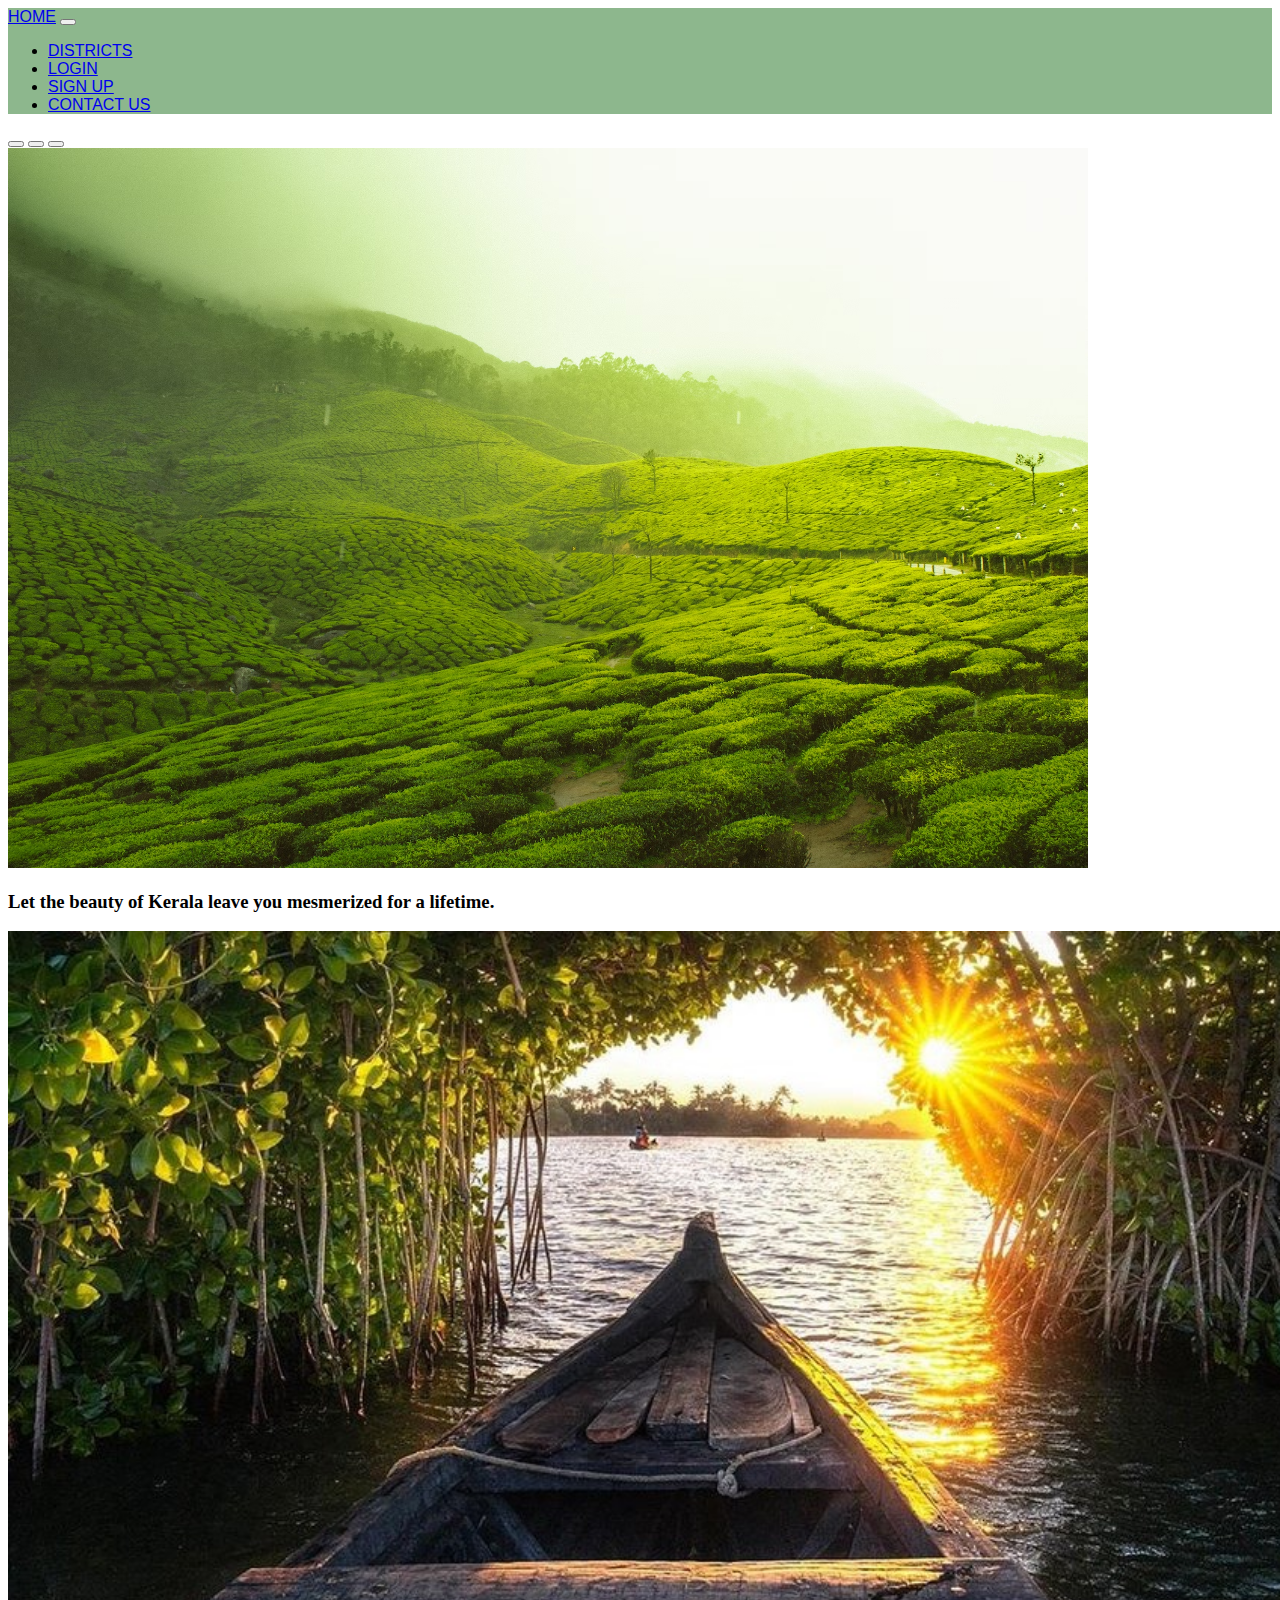
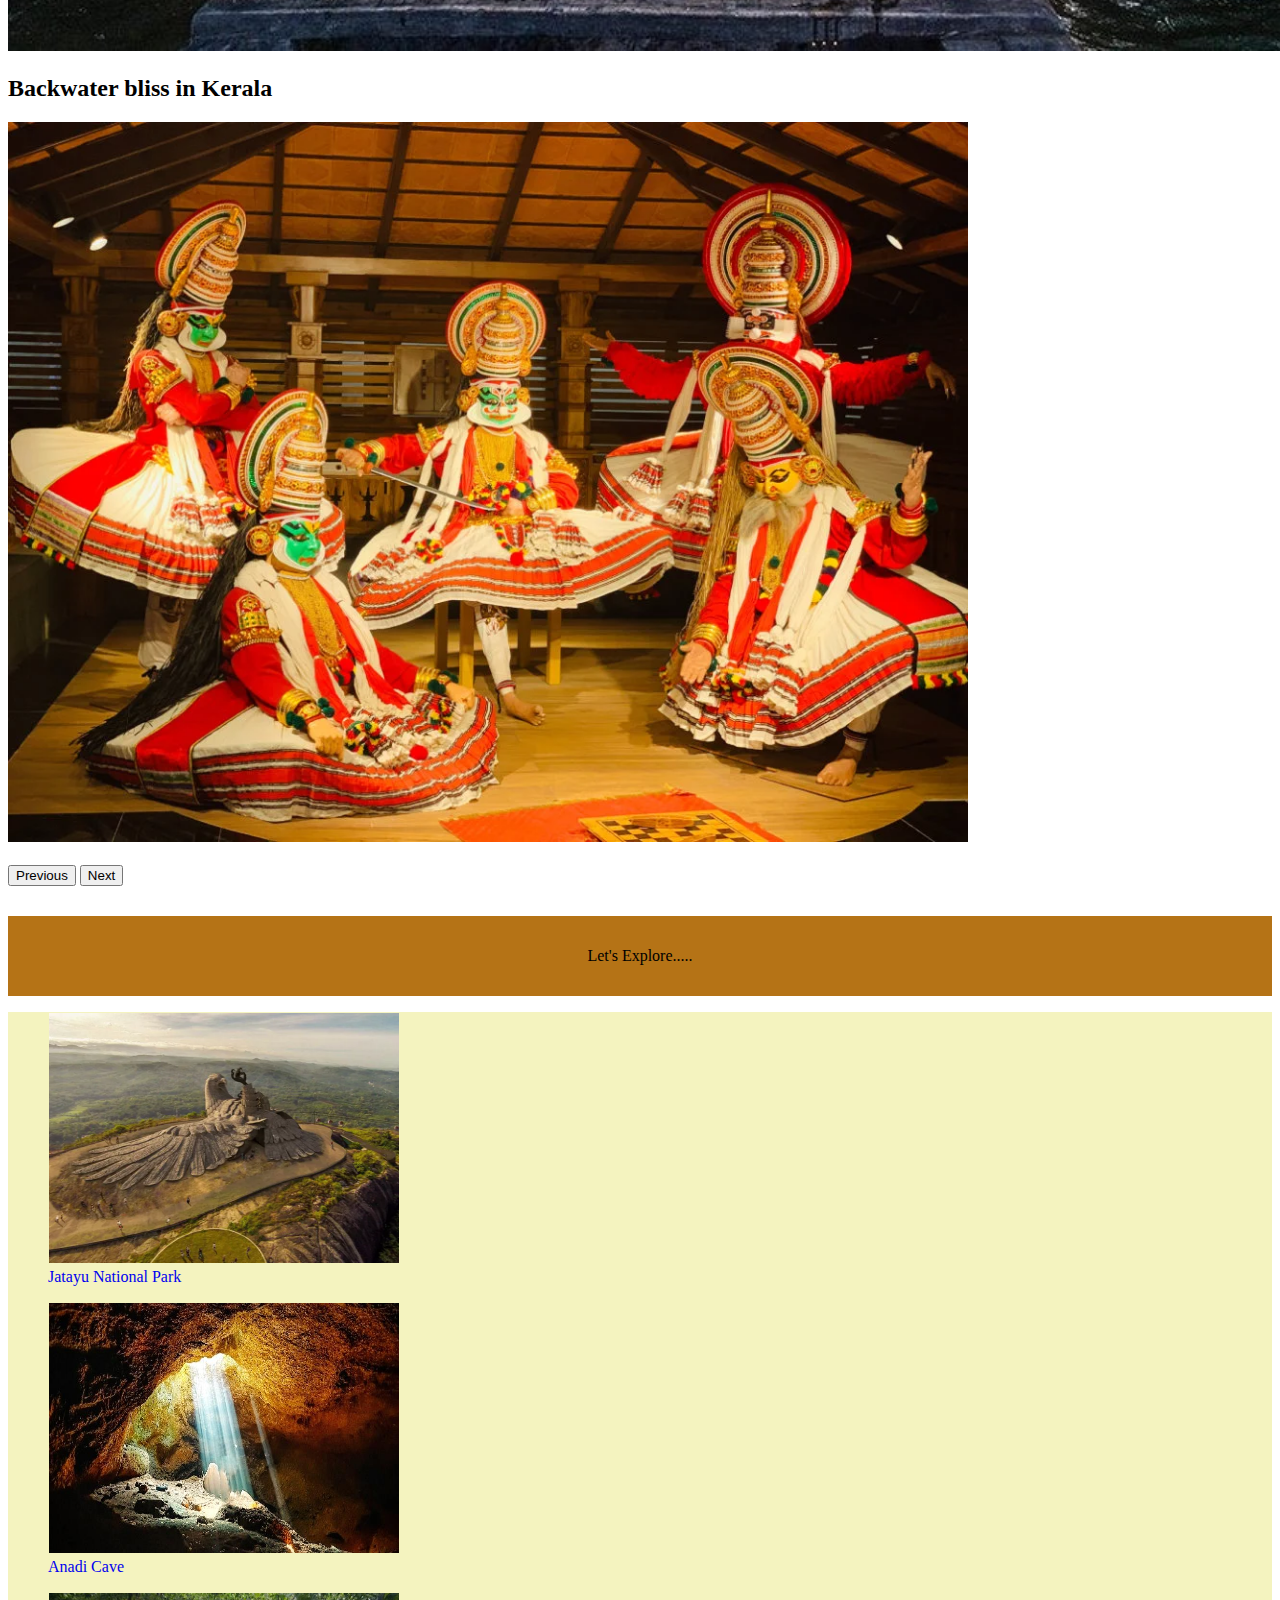
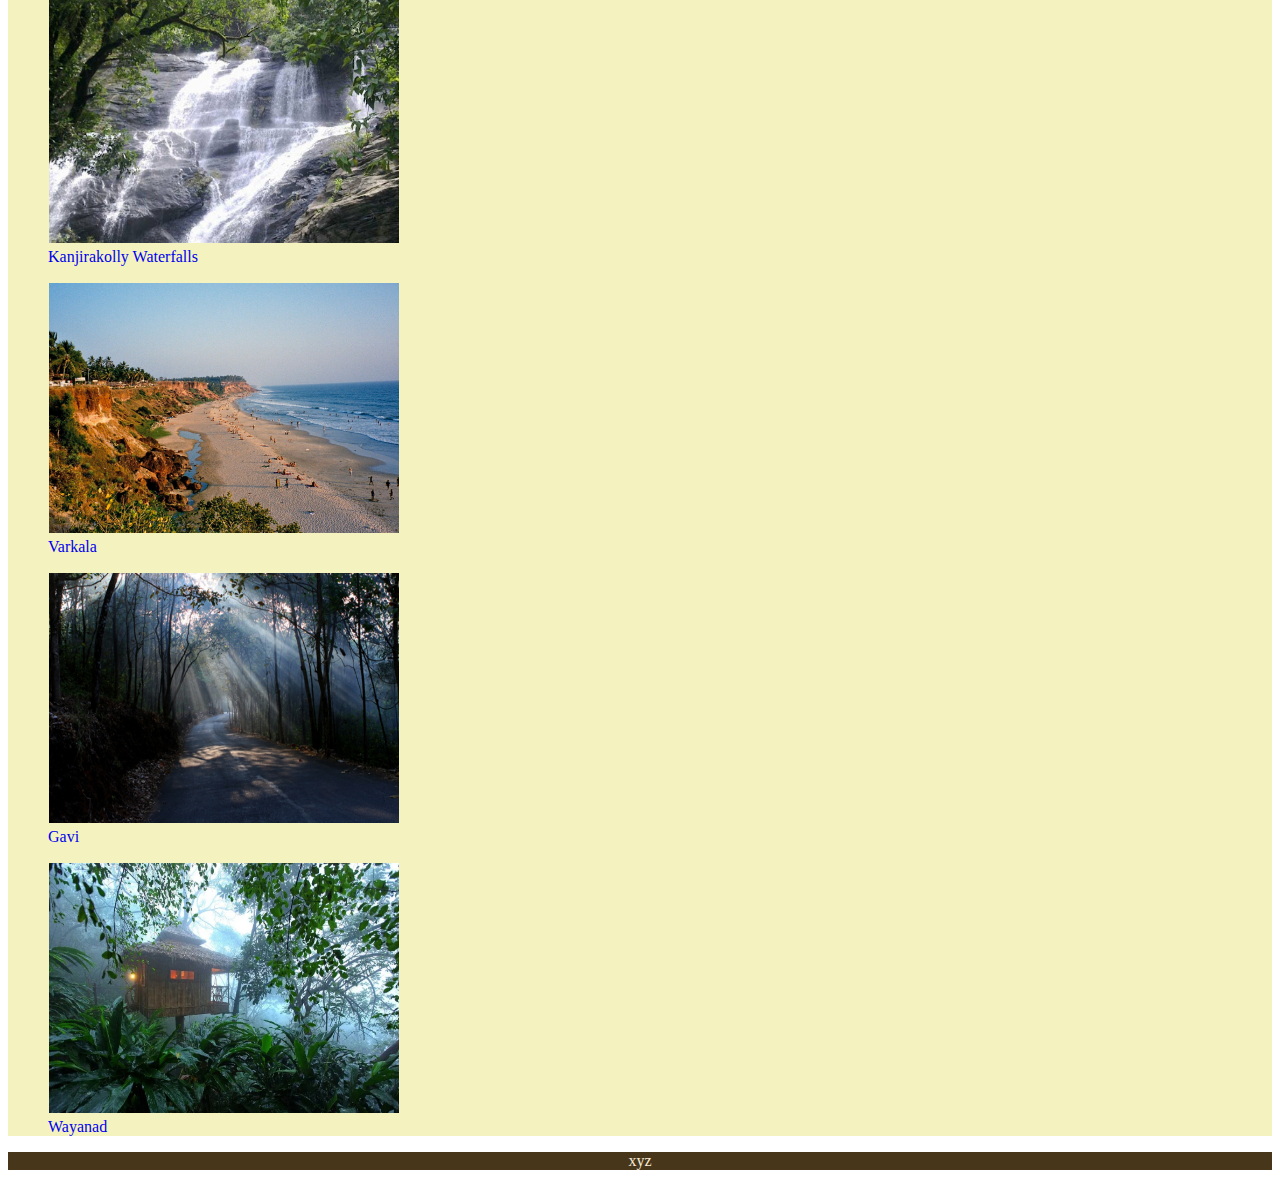
<file: index.html>
<!DOCTYPE html>
<html lang="en">
<head>
    <meta charset="UTF-8">
    <meta name="viewport" content="width=device-width, initial-scale=1.0">
    <title>Kerala Tourism</title>
    <link href="style.css" rel="stylesheet">
    <link href="https://cdn.jsdelivr.net/npm/bootstrap@5.3.2/dist/css/bootstrap.min.css" rel="stylesheet" integrity="sha384-T3c6CoIi6uLrA9TneNEoa7RxnatzjcDSCmG1MXxSR1GAsXEV/Dwwykc2MPK8M2HN" crossorigin="anonymous">

</head>
<body>
    <header>
    
    <nav class="navbar navbar-expand-lg navbar-light static-top" id="navs">
        <div class="container-fluid">
          <a class="navbar-brand text-light fs-4"href="index.html">HOME</a>
          <button class="navbar-toggler" type="button" data-bs-toggle="collapse" data-bs-target="#navbarNav" aria-controls="navbarNav" aria-expanded="false" aria-label="Toggle navigation">
            <span class="navbar-toggler-icon"></span>
          </button>
          <div class="collapse navbar-collapse" id="navbarNav">
            <ul class="navbar-nav ms-auto p-2">
              <li class="nav-item p-2">
                <a class="nav-link active text-light fs-5" aria-current="page" href="district.html">DISTRICTS</a>
              </li>
              <li class="nav-item p-2">
                <a class="nav-link text-light fs-5" href="login.html">LOGIN</a>
              </li>
              <li class="nav-item p-2">
                <a class="nav-link text-light fs-5" href="signup.html">SIGN UP</a>
              </li>
              <li class="nav-item p-2">
                <a class="nav-link text-light fs-5" href="contact.html">CONTACT US</a>
              </li>
            </ul>
          </div>
        </div>
      </nav>


      <div id="carouselExampleCaptions" class="carousel slide">
        <div class="carousel-indicators">
          <button type="button" data-bs-target="#carouselExampleCaptions" data-bs-slide-to="0" class="active" aria-current="true" aria-label="Slide 1"></button>
          <button type="button" data-bs-target="#carouselExampleCaptions" data-bs-slide-to="1" aria-label="Slide 2"></button>
          <button type="button" data-bs-target="#carouselExampleCaptions" data-bs-slide-to="2" aria-label="Slide 3"></button>
        </div>
        <div class="carousel-inner col-xm-12">
          <div class="carousel-item active">
            <img src="images\photo-1491497895121-1334fc14d8c9.avif" class="d-block w-100" alt="...">
            <div class="carousel-caption d-none d-md-block">
              <h3 >Let the beauty of Kerala leave you mesmerized for a lifetime.</h3>
              
            </div>
          </div>
          <div class="carousel-item">
            <img src="images\EZRtrZyU0AYSzvl.jfif" class="d-block w-100" alt="...">
            <div class="carousel-caption d-none d-md-block">
              <h2>Backwater bliss in Kerala</h2>
            </div>
          </div>
          <div class="carousel-item">
            <img src="images\places_kathakali_centre.webp" class="d-block w-100" alt="...">
            <div class="carousel-caption d-none d-md-block">
              <h3></h3>
            </div>
          </div>
        </div>
        <button class="carousel-control-prev" type="button" data-bs-target="#carouselExampleCaptions" data-bs-slide="prev">
          <span class="carousel-control-prev-icon" aria-hidden="true"></span>
          <span class="visually-hidden">Previous</span>
        </button>
        <button class="carousel-control-next" type="button" data-bs-target="#carouselExampleCaptions" data-bs-slide="next">
          <span class="carousel-control-next-icon" aria-hidden="true"></span>
          <span class="visually-hidden">Next</span>
        </button>
      </div>
        
    
    </header>      
            


    

    <div class="container" id="explore">
        <p class="fs-3 fw-bold">
            Let's Explore.....
        </p>
    </div>


    <div class="grid text-center">   
        <div class="g-col-6 g-col-xl-4 g-col-lg-4 g-col-md-4 g-col-sm-6 g-col-xs-12 mt-5 pt-4">
            <figure class="figure">
                <a href="#"><img src="images\Jatayu-National-Park-Kerala-1024x512_Snapseed-5aafa43eff1b780036c19082.webp" class="figure-img img-fluid rounded" alt="..."></a>
                <a href="#"><figcaption class="figure-caption fs-5 fw-bold text-center text-warning-emphasis">Jatayu National Park</figcaption>  </a>
              </figure>

              <figure class="figure">
                <a href="#"><img src="images\hole.jpg" class="figure-img img-fluid rounded" alt="..."></a>
                <a href="#"><figcaption class="figure-caption fs-5 fw-bold text-center text-warning-emphasis">Anadi Cave</figcaption></a>
              </figure>

              <figure class="figure">
                <a href="#"><img src="images\kanirakolly.jpg" class="figure-img img-fluid rounded" alt="..."></a>
                <a href="#"><figcaption class="figure-caption fs-5 fw-bold text-center text-warning-emphasis">Kanjirakolly Waterfalls</figcaption></a>
              </figure>
            
        </div>
        <div class="g-col-6 g-col-xl-4 g-col-lg-4 g-col-md-4 g-col-sm-6 g-col-xs-12 ">
            <figure class="figure">
                <a href="#"><img src="images\Varkala-1300x980.png" class="figure-img img-fluid rounded" alt="..."></a>
                <a href="#"><figcaption class="figure-caption fs-5 fw-bold text-warning-emphasis">Varkala</figcaption></a>
              </figure>

              <figure class="figure">
                <a href="#"><img src="images\gai.jpg" class="figure-img img-fluid rounded" alt="..."></a>
                <a href="#"><figcaption class="figure-caption fs-5 fw-bold text-center text-warning-emphasis">Gavi</figcaption></a>
              </figure>

              <figure class="figure">
                <a href="#"><img src="images\vanya1.webp" class="figure-img img-fluid rounded" alt="..."></a>
                <a href="#"><figcaption class="figure-caption  fs-5 fw-bold text-center text-warning-emphasis">Wayanad</figcaption></a>
              </figure>
          

        </div>
        
        
    </div>

    <footer>
        xyz
    </footer>

    <script src="https://cdn.jsdelivr.net/npm/bootstrap@5.3.2/dist/js/bootstrap.bundle.min.js" integrity="sha384-C6RzsynM9kWDrMNeT87bh95OGNyZPhcTNXj1NW7RuBCsyN/o0jlpcV8Qyq46cDfL" crossorigin="anonymous"></script>
</body>
</html>
</file>
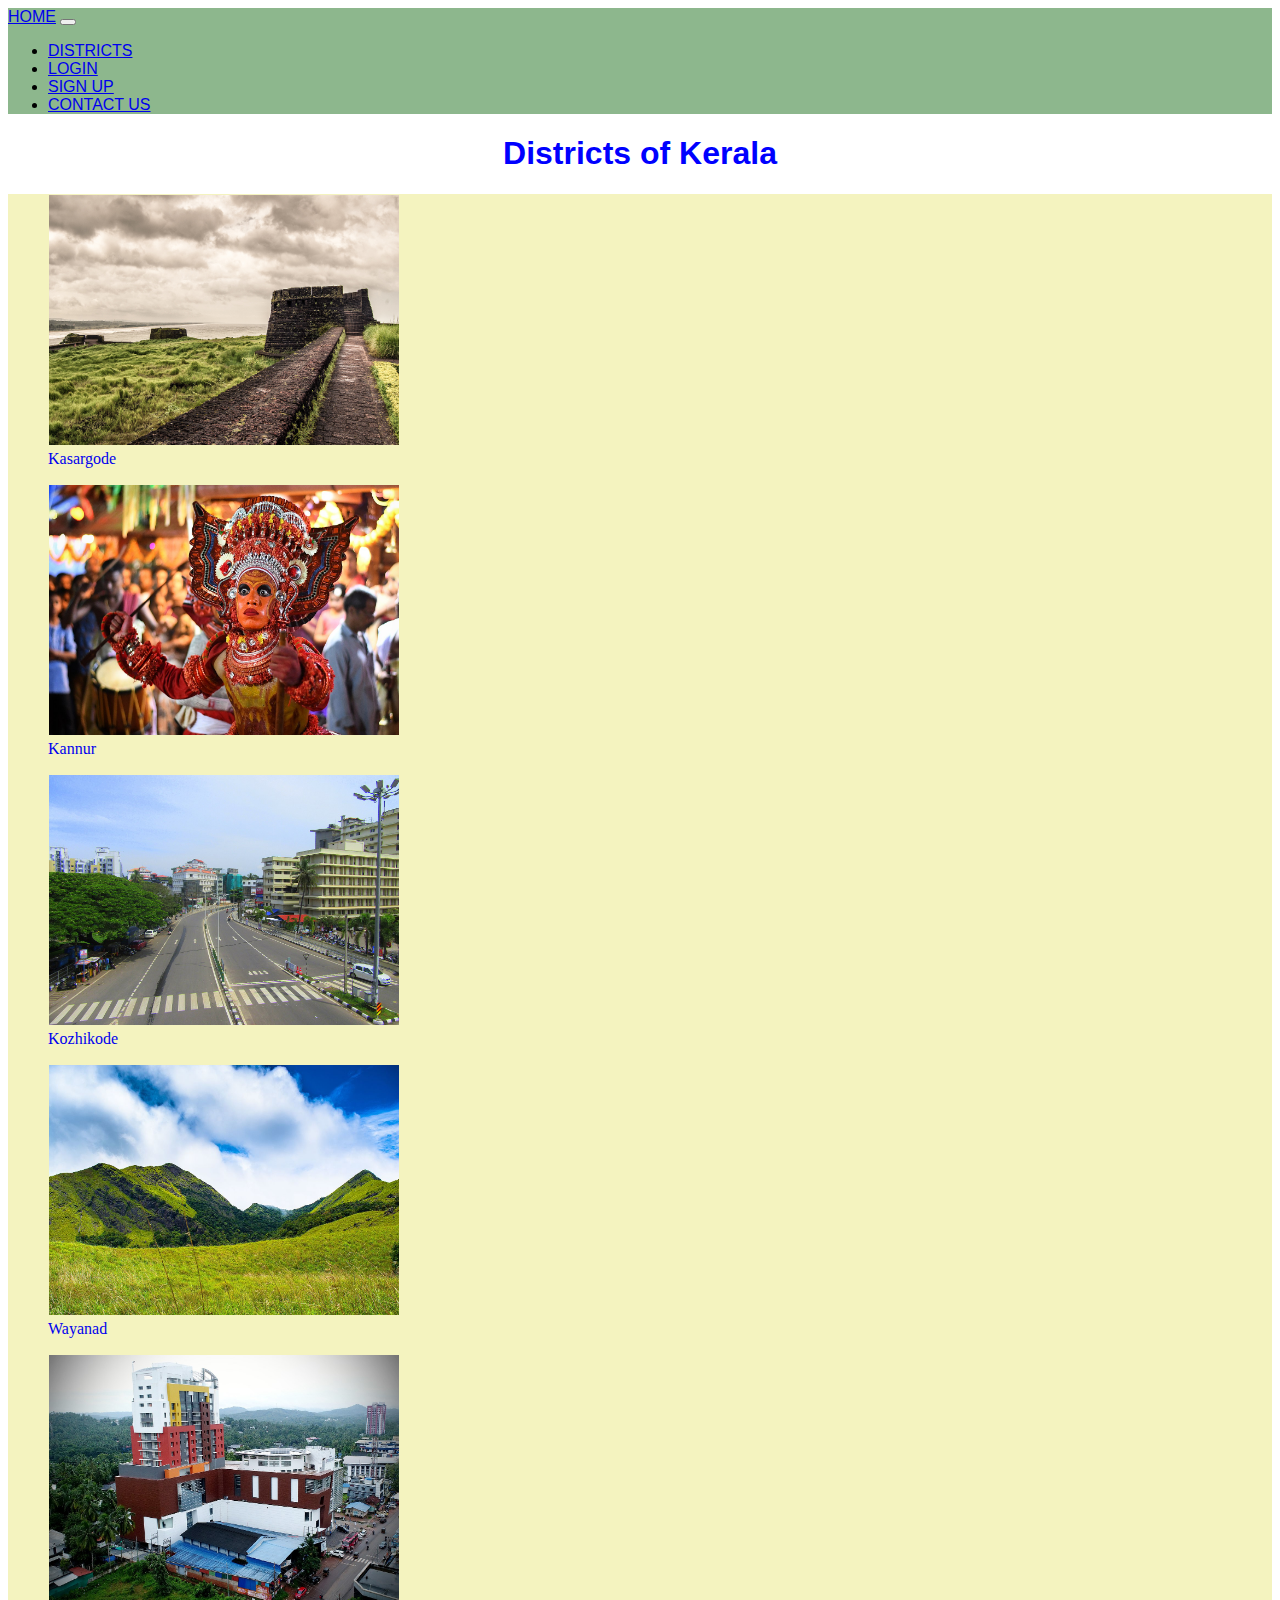
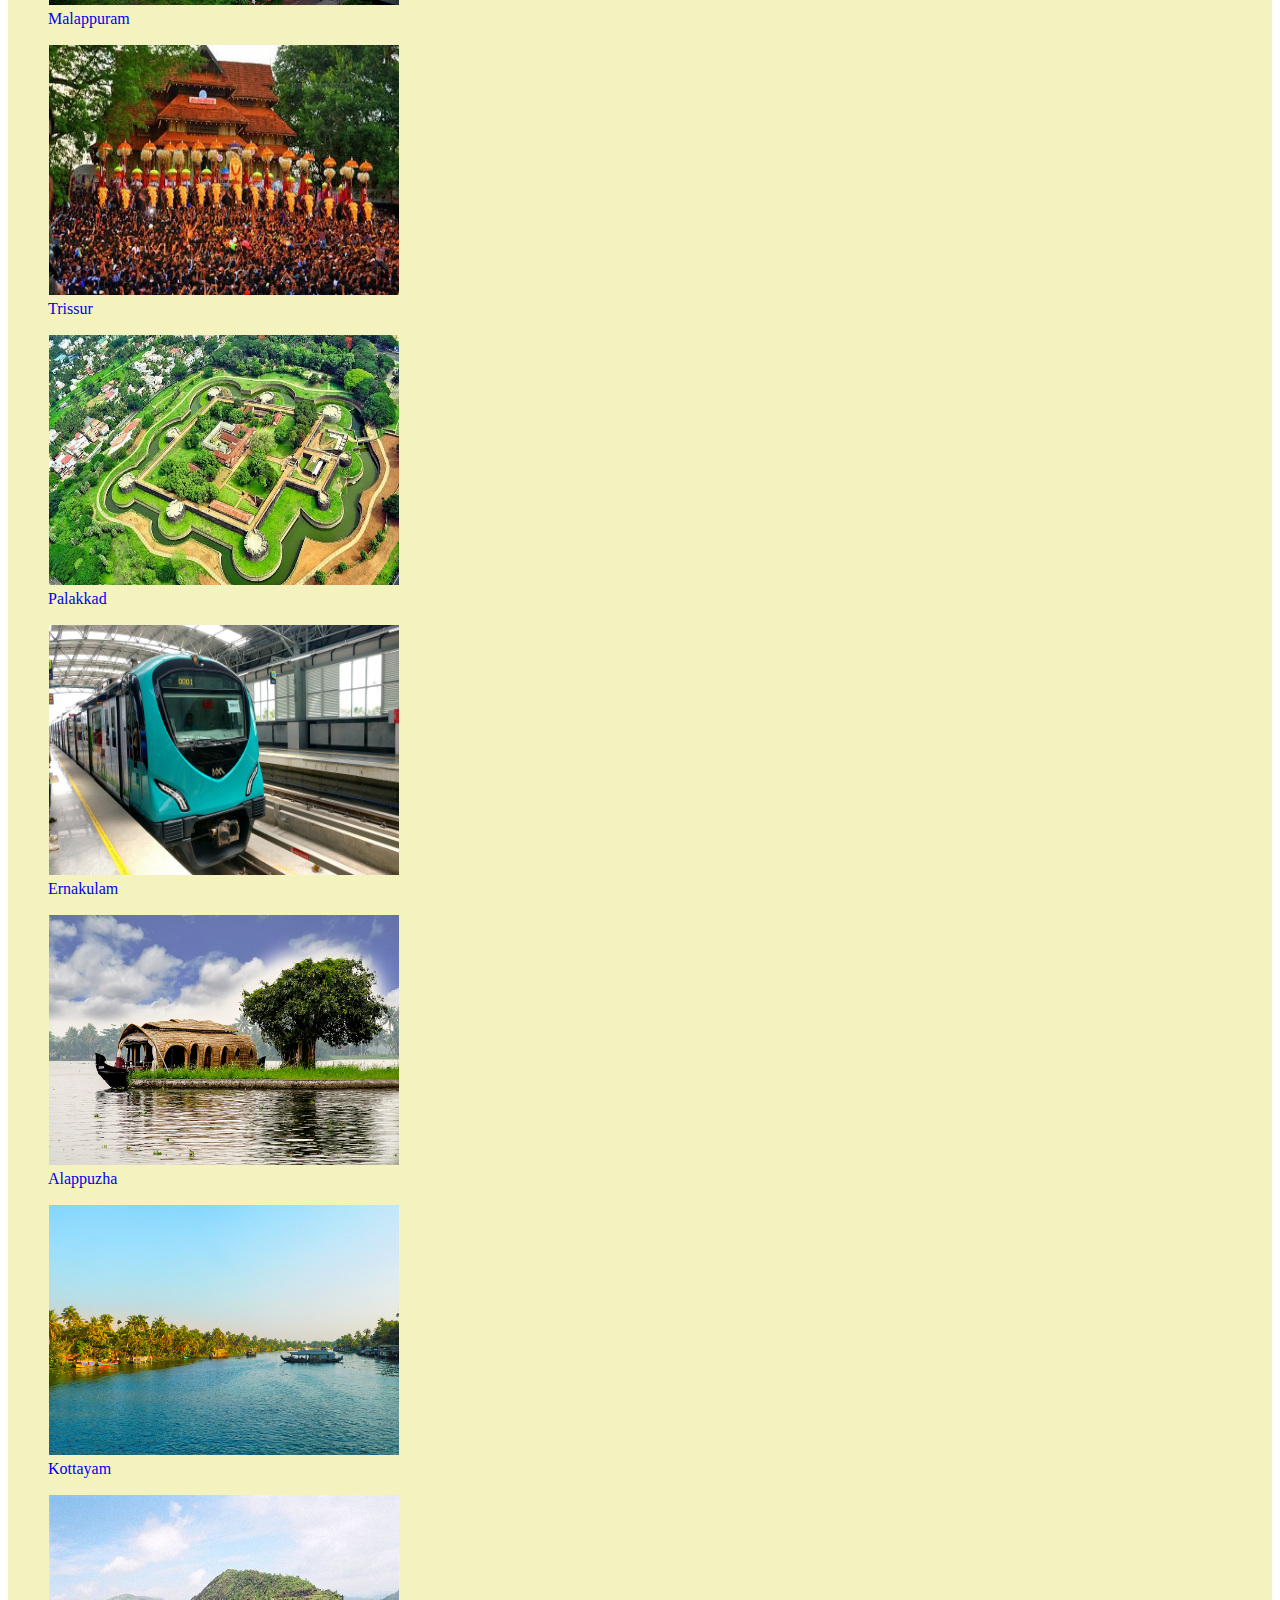
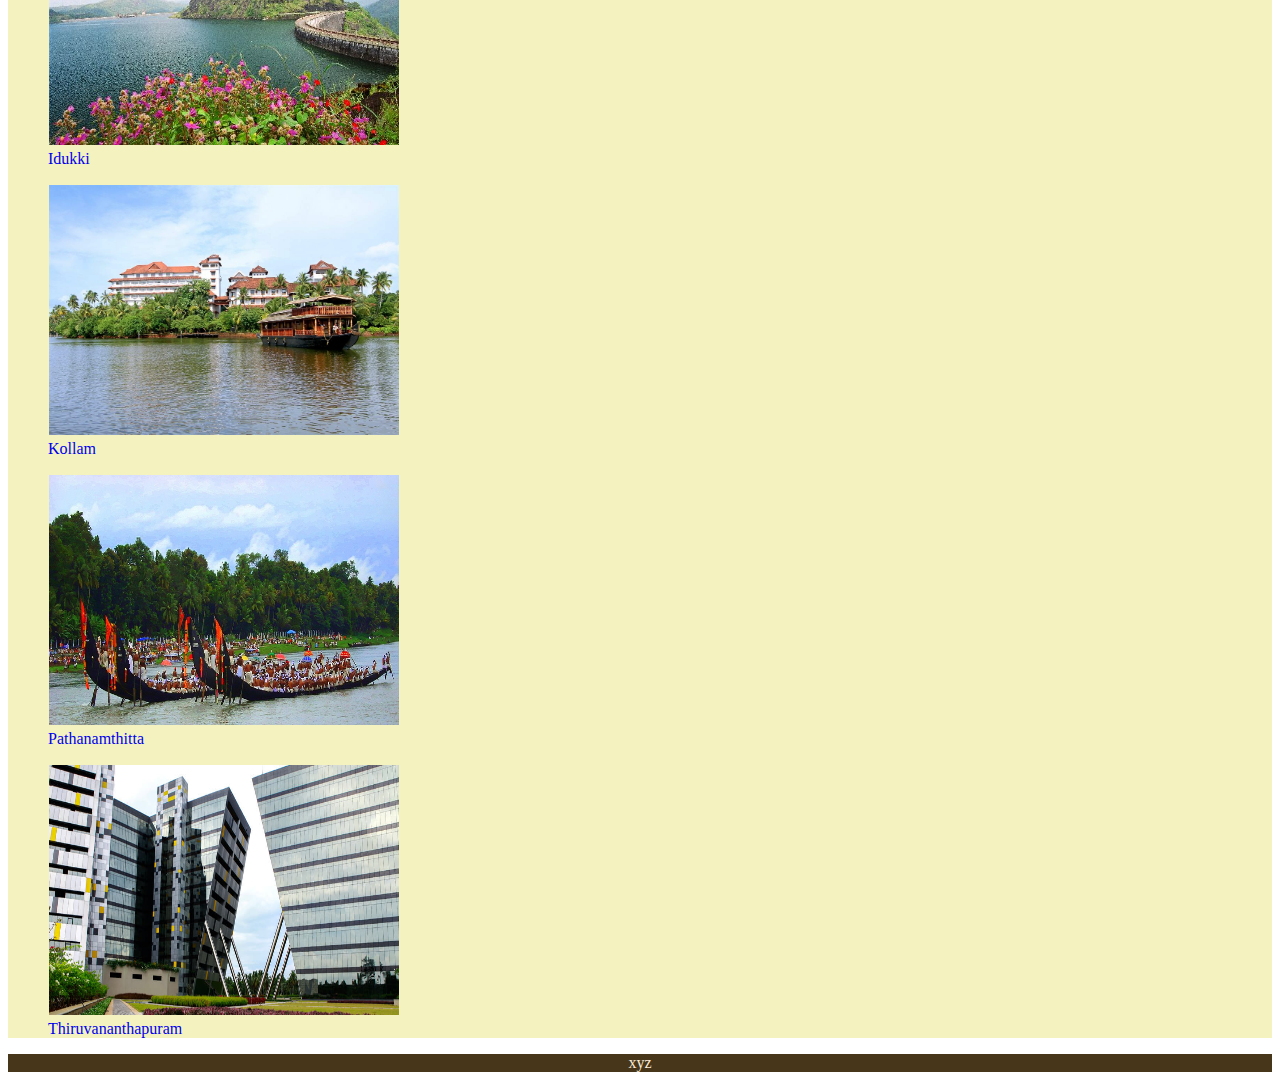
<file: district.html>
<!DOCTYPE html>
<html lang="en">
<head>
    <meta charset="UTF-8">
    <meta name="viewport" content="width=device-width, initial-scale=1.0">
    <title>Districts</title>
    <link href="style.css" rel="stylesheet">
    <link href="https://cdn.jsdelivr.net/npm/bootstrap@5.3.2/dist/css/bootstrap.min.css" rel="stylesheet" integrity="sha384-T3c6CoIi6uLrA9TneNEoa7RxnatzjcDSCmG1MXxSR1GAsXEV/Dwwykc2MPK8M2HN" crossorigin="anonymous">
</head>
<body>
    <header>
    
        <nav class="navbar navbar-expand-lg navbar-light static-top" id="navs">
            <div class="container-fluid">
              <a class="navbar-brand text-light fs-4"href="index.html">HOME</a>
              <button class="navbar-toggler" type="button" data-bs-toggle="collapse" data-bs-target="#navbarNav" aria-controls="navbarNav" aria-expanded="false" aria-label="Toggle navigation">
                <span class="navbar-toggler-icon"></span>
              </button>
              <div class="collapse navbar-collapse" id="navbarNav">
                <ul class="navbar-nav ms-auto p-2">
                  <li class="nav-item p-2">
                    <a class="nav-link active text-light fs-5" aria-current="page" href="district.html">DISTRICTS</a>
                  </li>
                  <li class="nav-item p-2">
                    <a class="nav-link text-light fs-5" href="login.html">LOGIN</a>
                  </li>
                  <li class="nav-item p-2">
                    <a class="nav-link text-light fs-5" href="signup.html">SIGN UP</a>
                  </li>
                  <li class="nav-item p-2">
                    <a class="nav-link text-light fs-5" href="contact.html">CONTACT US</a>
                  </li>
                </ul>
              </div>
            </div>
          </nav>
    </header>

   

    <h1 class="pt-4 fw-semibold text-warning-emphasis">Districts of Kerala</h1>


    <div class="grid text-center">   
        <div class="g-col-6 g-col-xl-4 g-col-lg-4 g-col-md-4 g-col-sm-6 g-col-xs-12 mt-5 pt-4">
            <figure class="figure">
                <a href="kasargode.html"><img src="images\kzkd.jpg" class="figure-img img-fluid rounded" alt="..."></a>
                <a href="#"><figcaption class="figure-caption fs-5 fw-bold text-center">Kasargode</figcaption>  </a>
              </figure>

              <figure class="figure">
                <a href="kannur.html"><img src="images\kannur.jpg"  class="figure-img img-fluid rounded" alt="..."></a>
                <a href="#"><figcaption class="figure-caption fs-5 fw-bold text-center">Kannur</figcaption></a>
              </figure>

              <figure class="figure">
                <a href="kozhikode.html"><img src="images\clt.jpg" class="figure-img img-fluid rounded" alt="..."></a>
                <a href="#"><figcaption class="figure-caption fs-5 fw-bold text-center">Kozhikode</figcaption></a>

              </figure><figure class="figure">
                <a href="wayanad.html"><img src="images\wayanad.jpg" class="figure-img img-fluid rounded" alt="..."></a>
                <a href="#"><figcaption class="figure-caption fs-5 fw-bold text-center">Wayanad</figcaption></a>
              </figure>    
        </div>

        <div class="g-col-6 g-col-xl-4 g-col-lg-4 g-col-md-4 g-col-sm-6 g-col-xs-12 ">
            <figure class="figure">
                <a href="malappuram.html"><img src="images\malpuram.jpg" class="figure-img img-fluid rounded" alt="..."></a>
                <a href="#"><figcaption class="figure-caption fs-5 fw-bold">Malappuram</figcaption></a>
              </figure>

              <figure class="figure">
                <a href="kozhikode.html"><img src="images\trsr.jpg" class="figure-img img-fluid rounded" alt="..."></a>
                <a href="#"><figcaption class="figure-caption fs-5 fw-bold text-center">Trissur</figcaption></a>
              </figure>

              <figure class="figure">
                <a href="wayanad.html"><img src="images\plkd.jpg" class="figure-img img-fluid rounded" alt="..."></a>
                <a href="#"><figcaption class="figure-caption  fs-5 fw-bold text-center">Palakkad</figcaption></a>
              </figure>

              <figure class="figure">
                <a href="#"><img src="images\kochi.jpg" class="figure-img img-fluid rounded" alt="..."></a>
                <a href="#"><figcaption class="figure-caption fs-5 fw-bold text-center">Ernakulam</figcaption></a>
              </figure>
        </div>

        <div class="g-col-6 g-col-xl-4 g-col-lg-4 g-col-md-4 g-col-sm-6 g-col-xs-12 ">
            <figure class="figure">
                <a href="#"><img src="images\alpza.jpg" class="figure-img img-fluid rounded" alt="..."></a>
                <a href="#"><figcaption class="figure-caption fs-5 fw-bold">Alappuzha</figcaption></a>
              </figure>

              <figure class="figure">
                <a href="#"><img src="images\kottayam.jpg" class="figure-img img-fluid rounded" alt="..."></a>
                <a href="#"><figcaption class="figure-caption fs-5 fw-bold text-center">Kottayam</figcaption></a>
              </figure>

              <figure class="figure">
                <a href="#"><img src="images\idkki.jpg" class="figure-img img-fluid rounded" alt="..."></a>
                <a href="#"><figcaption class="figure-caption  fs-5 fw-bold text-center">Idukki</figcaption></a>
              </figure>

              <figure class="figure">
                <a href="#"><img src="images\kollam.jpg" class="figure-img img-fluid rounded" alt="..."></a>
                <a href="#"><figcaption class="figure-caption fs-5 fw-bold text-center">Kollam</figcaption></a>
              </figure>
        </div>

        <div class="g-col-6 g-col-xl-4 g-col-lg-4 g-col-md-4 g-col-sm-6 g-col-xs-12 ">
            <figure class="figure">
                <a href="#"><img src="images\pathanam.jpg" class="figure-img img-fluid rounded" alt="..."></a>
                <a href="#"><figcaption class="figure-caption fs-5 fw-bold">Pathanamthitta</figcaption></a>
              </figure>

              <figure class="figure">
                <a href="#"><img src="images\Technopark_Trivandum_Ganga_and_Yamuna_Buildings.jpg" class="figure-img img-fluid rounded" alt="..."></a>
                <a href="#"><figcaption class="figure-caption fs-5 fw-bold text-center">Thiruvananthapuram</figcaption></a>
              </figure>
        </div>
        
        
    </div>
    <footer>
        xyz
    </footer>
 
    <script src="https://cdn.jsdelivr.net/npm/bootstrap@5.3.2/dist/js/bootstrap.bundle.min.js" integrity="sha384-C6RzsynM9kWDrMNeT87bh95OGNyZPhcTNXj1NW7RuBCsyN/o0jlpcV8Qyq46cDfL" crossorigin="anonymous"></script>
</body>
</html>
</file>
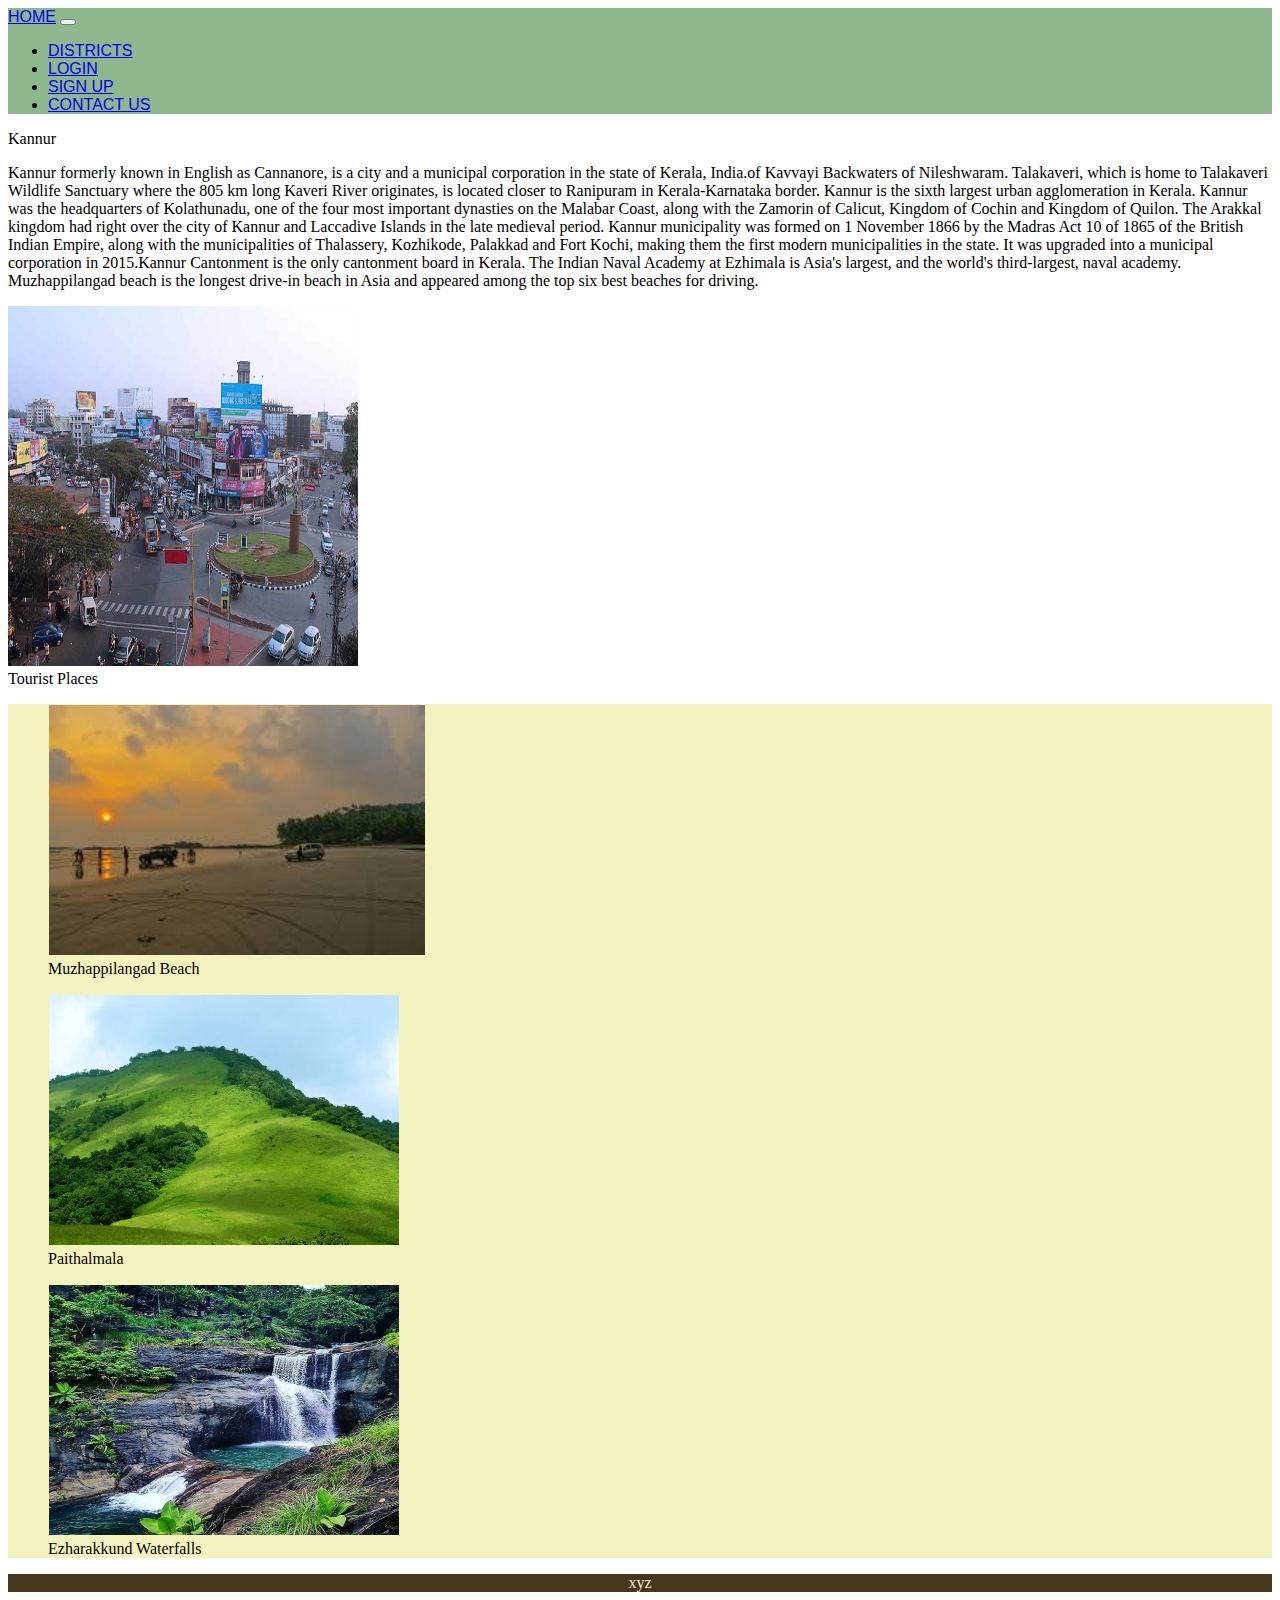
<file: kannur.html>
<!DOCTYPE html>
<html lang="en">
<head>
    <meta charset="UTF-8">
    <meta name="viewport" content="width=device-width, initial-scale=1.0">
    <title>Document</title>
    <link href="style.css" rel="stylesheet">
    <link href="https://cdn.jsdelivr.net/npm/bootstrap@5.3.2/dist/css/bootstrap.min.css" rel="stylesheet" integrity="sha384-T3c6CoIi6uLrA9TneNEoa7RxnatzjcDSCmG1MXxSR1GAsXEV/Dwwykc2MPK8M2HN" crossorigin="anonymous">
</head>
<body>
    <header>
    
        <nav class="navbar navbar-expand-lg navbar-light static-top" id="navs">
            <div class="container-fluid">
              <a class="navbar-brand text-light fs-4"href="index.html">HOME</a>
              <button class="navbar-toggler" type="button" data-bs-toggle="collapse" data-bs-target="#navbarNav" aria-controls="navbarNav" aria-expanded="false" aria-label="Toggle navigation">
                <span class="navbar-toggler-icon"></span>
              </button>
              <div class="collapse navbar-collapse" id="navbarNav">
                <ul class="navbar-nav ms-auto p-2">
                  <li class="nav-item p-2">
                    <a class="nav-link active text-light fs-5" aria-current="page" href="district.html">DISTRICTS</a>
                  </li>
                  <li class="nav-item p-2">
                    <a class="nav-link text-light fs-5" href="login.html">LOGIN</a>
                  </li>
                  <li class="nav-item p-2">
                    <a class="nav-link text-light fs-5" href="signup.html">SIGN UP</a>
                  </li>
                  <li class="nav-item p-2">
                    <a class="nav-link text-light fs-5" href="contact.html">CONTACT US</a>
                  </li>
                </ul>
              </div>
            </div>
          </nav>
        </header>

        <div class="container">
            <div class="row">
              <div class="col-12 mt-3 fs-2 fw-bold">Kannur</div>
              <div class="col-6 ml-2 text-warning-emphasis">
              <p>Kannur formerly known in English as Cannanore, is a city and a municipal corporation in the state of Kerala, India.of Kavvayi Backwaters of Nileshwaram. Talakaveri, which is home to Talakaveri Wildlife 
                Sanctuary where the 805 km long Kaveri River originates, is located closer to Ranipuram in Kerala-Karnataka border. 
                Kannur is the sixth largest urban agglomeration in Kerala.
                Kannur was the headquarters of Kolathunadu, one of the four most important dynasties on the Malabar Coast, along with the Zamorin of Calicut, Kingdom of Cochin and Kingdom of Quilon. The Arakkal kingdom had right over the city of Kannur and Laccadive Islands in the late medieval period. Kannur municipality was formed on 1 November 1866 by the Madras Act 10 of 1865 of the British Indian Empire, along with the municipalities of Thalassery, Kozhikode, Palakkad and Fort Kochi, making them the first modern municipalities in the state. It was upgraded into a municipal corporation in 2015.Kannur Cantonment is the only cantonment board in Kerala.
                The Indian Naval Academy at Ezhimala is Asia's largest, and the world's third-largest, naval academy. Muzhappilangad beach is the longest drive-in beach in Asia and appeared among the top six best beaches for driving.

                </p></div>
                <div class="col-6 ml-5">
                     <img src="images\kannur (1).jpg" alt="" class=" img-fluid">
                </div>
              <div class=" col-12 mt-5 text-center fs-3 fw-semibold">Tourist Places</div>
              <div class="grid text-center">   
                <div class="g-col-6 g-col-xl-4 g-col-lg-4 g-col-md-4 g-col-sm-6 g-col-xs-12 mt-5 pt-4">
                    <figure class="figure">
                        <img src="images\muzha.jfif" alt="..."></a>
                        <figcaption class="figure-caption fs-5 fw-bold text-center text-warning-emphasis">Muzhappilangad Beach</figcaption>  
                      </figure>
        
                      <figure class="figure">
                        <img src="images\paithal.webp" class="figure-img img-fluid rounded" alt="...">
                        <figcaption class="figure-caption fs-5 fw-bold text-center text-warning-emphasis">Paithalmala</figcaption>
                      </figure>
        
                      <figure class="figure">
                        <img src="images\Ezharakund-waterfall-2.jpg" class="figure-img img-fluid rounded" alt="...">
                        <figcaption class="figure-caption fs-5 fw-bold text-center text-warning-emphasis">Ezharakkund Waterfalls</figcaption>
                      </figure>
                    
                </div>
                
                
                
            </div>
            </div>
          </div>

          <footer>
            xyz
        </footer>


        <script src="https://cdn.jsdelivr.net/npm/bootstrap@5.3.2/dist/js/bootstrap.bundle.min.js" integrity="sha384-C6RzsynM9kWDrMNeT87bh95OGNyZPhcTNXj1NW7RuBCsyN/o0jlpcV8Qyq46cDfL" crossorigin="anonymous"></script>

</body>
</html>
</file>
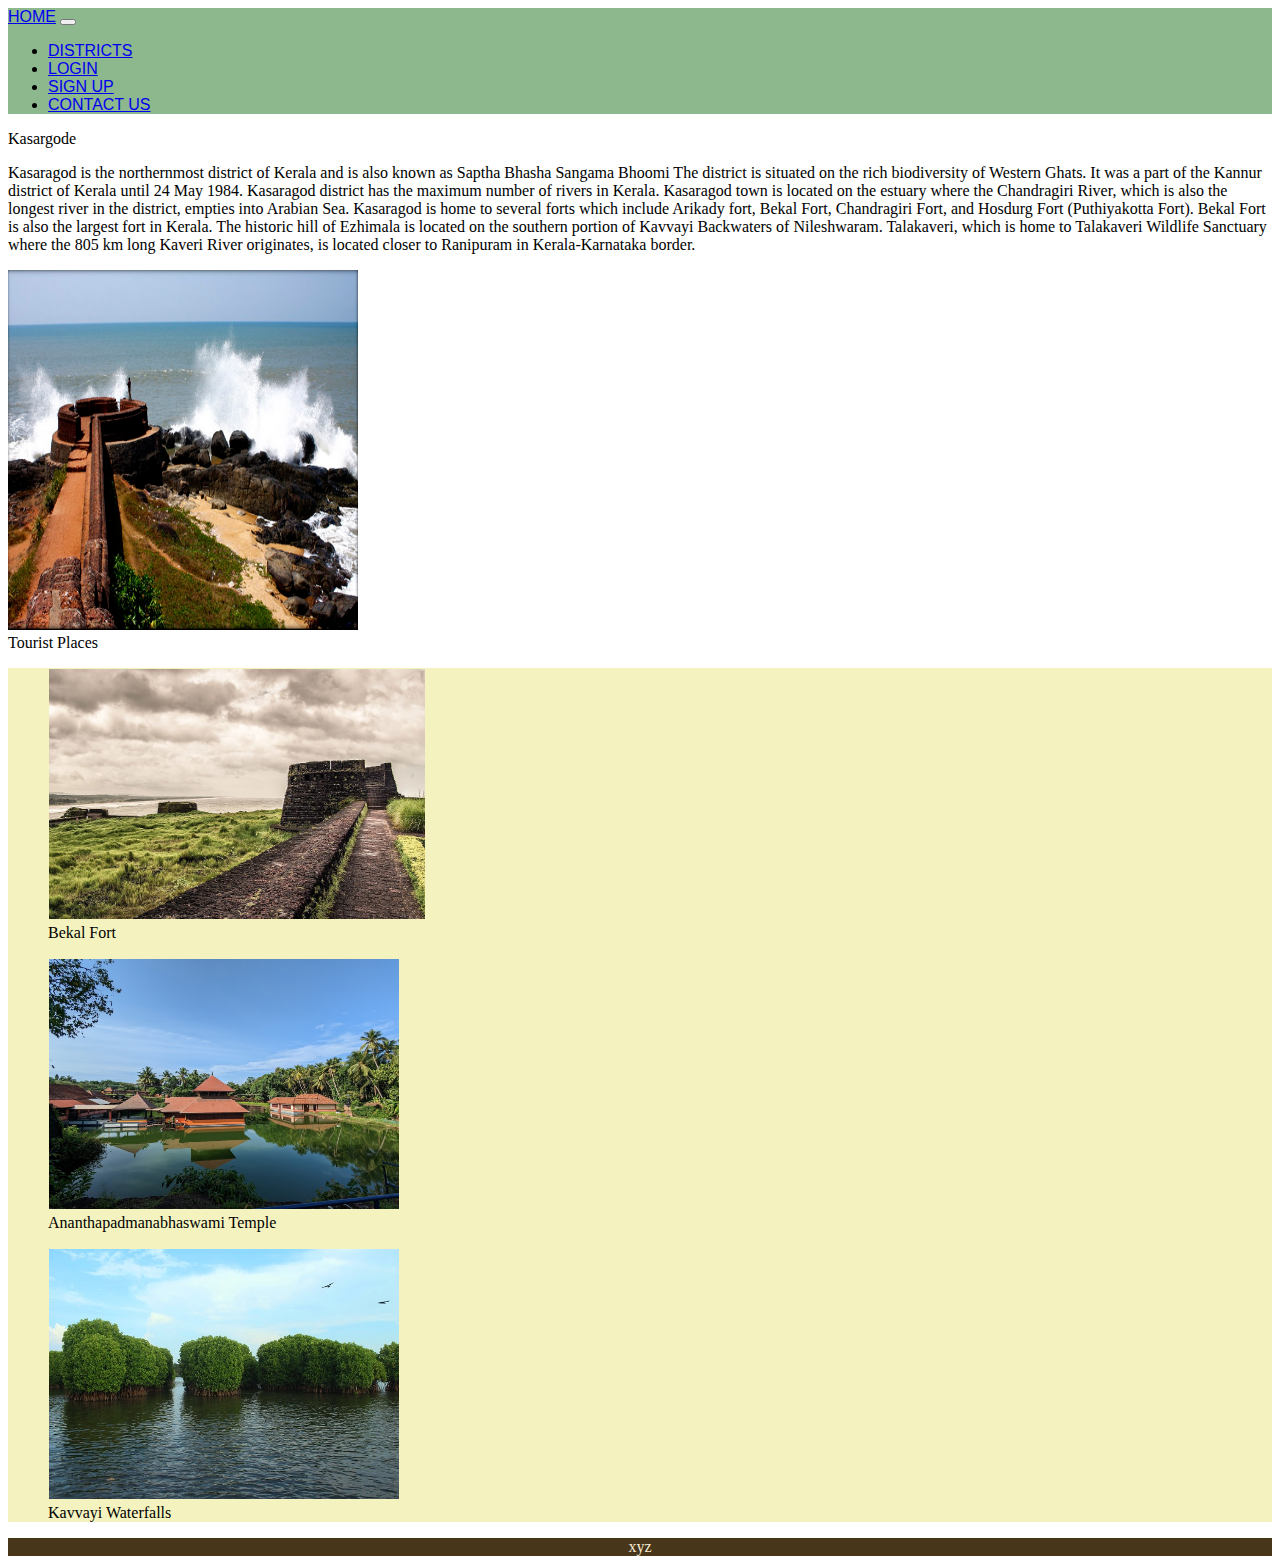
<file: kasargode.html>
<!DOCTYPE html>
<html lang="en">
<head>
    <meta charset="UTF-8">
    <meta name="viewport" content="width=device-width, initial-scale=1.0">
    <title>Document</title>
    <link href="style.css" rel="stylesheet">
    <link href="https://cdn.jsdelivr.net/npm/bootstrap@5.3.2/dist/css/bootstrap.min.css" rel="stylesheet" integrity="sha384-T3c6CoIi6uLrA9TneNEoa7RxnatzjcDSCmG1MXxSR1GAsXEV/Dwwykc2MPK8M2HN" crossorigin="anonymous">
</head>
<body>
    <header>
    
        <nav class="navbar navbar-expand-lg navbar-light static-top" id="navs">
            <div class="container-fluid">
              <a class="navbar-brand text-light fs-4"href="index.html">HOME</a>
              <button class="navbar-toggler" type="button" data-bs-toggle="collapse" data-bs-target="#navbarNav" aria-controls="navbarNav" aria-expanded="false" aria-label="Toggle navigation">
                <span class="navbar-toggler-icon"></span>
              </button>
              <div class="collapse navbar-collapse" id="navbarNav">
                <ul class="navbar-nav ms-auto p-2">
                  <li class="nav-item p-2">
                    <a class="nav-link active text-light fs-5" aria-current="page" href="district.html">DISTRICTS</a>
                  </li>
                  <li class="nav-item p-2">
                    <a class="nav-link text-light fs-5" href="login.html">LOGIN</a>
                  </li>
                  <li class="nav-item p-2">
                    <a class="nav-link text-light fs-5" href="signup.html">SIGN UP</a>
                  </li>
                  <li class="nav-item p-2">
                    <a class="nav-link text-light fs-5" href="contact.html">CONTACT US</a>
                  </li>
                </ul>
              </div>
            </div>
          </nav>
        </header>

        <div class="container">
            <div class="row">
              <div class="col-12 mt-3 fs-2 fw-bold">Kasargode</div>
              <div class="col-6 ml-2 text-warning-emphasis">
              <p>Kasaragod is the northernmost district of Kerala and is also known as Saptha Bhasha Sangama Bhoomi
                The district is situated on the rich biodiversity of Western Ghats. It was a part of the Kannur district of Kerala until
                 24 May 1984. 
                 Kasaragod district has the maximum number of rivers in Kerala.
                
                Kasaragod town is located on the estuary where the Chandragiri River, which is also the longest river in the district, 
                empties into Arabian Sea. Kasaragod is home to several forts which include Arikady fort, Bekal Fort, Chandragiri Fort, 
                and Hosdurg Fort (Puthiyakotta Fort). Bekal Fort is also the largest fort in Kerala. The historic hill of Ezhimala is 
                located on the southern portion of Kavvayi Backwaters of Nileshwaram. Talakaveri, which is home to Talakaveri Wildlife 
                Sanctuary where the 805 km long Kaveri River originates, is located closer to Ranipuram in Kerala-Karnataka border. 
                </p></div>
                <div class="col-6 ml-5">
                     <img src="images\kasar.jpg" alt="" class=" img-fluid">
                </div>
              <div class=" col-12 mt-5 text-center fs-3 fw-semibold">Tourist Places</div>
              <div class="grid text-center">   
                <div class="g-col-6 g-col-xl-4 g-col-lg-4 g-col-md-4 g-col-sm-6 g-col-xs-12 mt-5 pt-4">
                    <figure class="figure">
                        <img src="images\bekal-fort.jpg" alt="...">
                        <figcaption class="figure-caption fs-5 fw-bold text-center text-warning-emphasis">Bekal Fort</figcaption>  
                      </figure>
        
                      <figure class="figure">
                        <img src="images\ananthapad.jpg" class="figure-img img-fluid rounded" alt="...">
                        <figcaption class="figure-caption fs-5 fw-bold text-center text-warning-emphasis">Ananthapadmanabhaswami Temple</figcaption>
                      </figure>
        
                      <figure class="figure">
                        <img src="images\kavvayi_backwaters_tangled_beauty20200114100412_685_1.jpg" class="figure-img img-fluid rounded" alt="...">
                        <figcaption class="figure-caption fs-5 fw-bold text-center text-warning-emphasis">Kavvayi Waterfalls</figcaption>
                      </figure>
                    
                </div>
                
                
                
            </div>
            </div>
          </div>

          <footer>
            xyz
        </footer>
        <script src="https://cdn.jsdelivr.net/npm/bootstrap@5.3.2/dist/js/bootstrap.bundle.min.js" integrity="sha384-C6RzsynM9kWDrMNeT87bh95OGNyZPhcTNXj1NW7RuBCsyN/o0jlpcV8Qyq46cDfL" crossorigin="anonymous"></script>

</body>
</html>
</file>
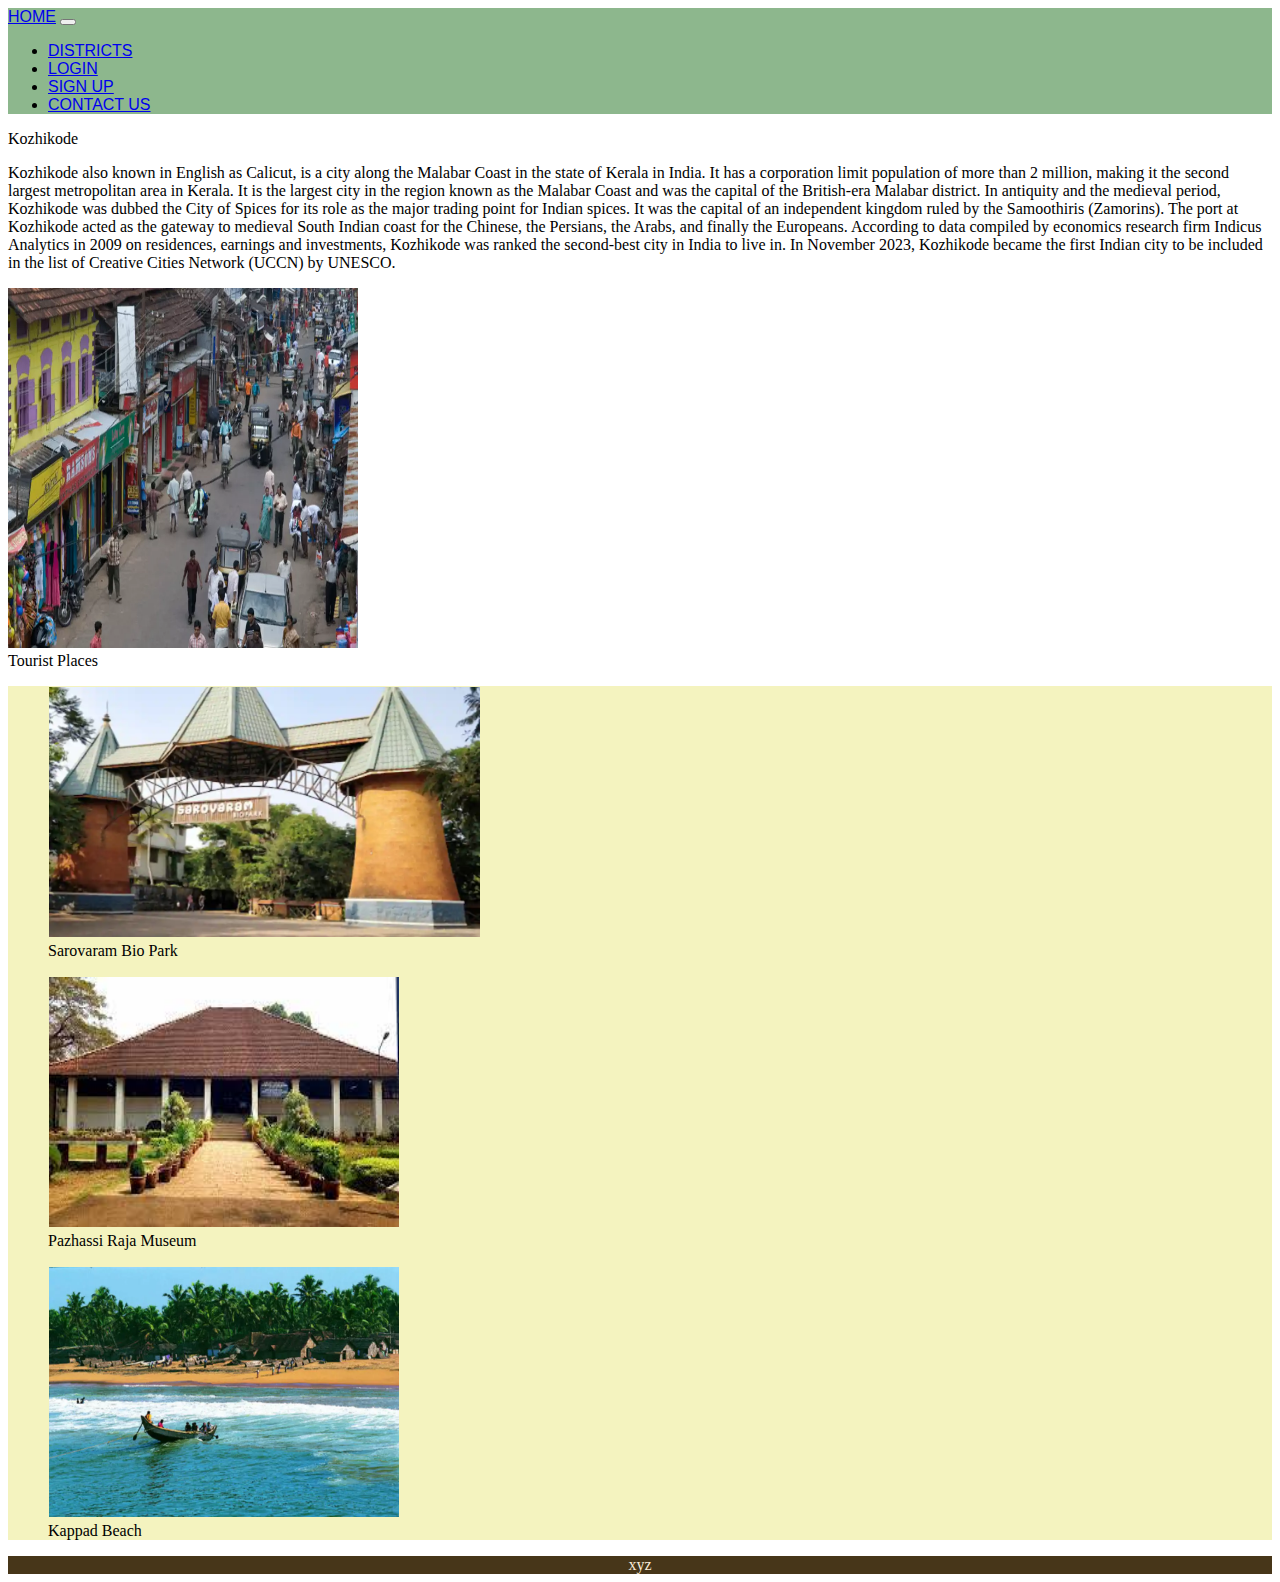
<file: kozhikode.html>
<!DOCTYPE html>
<html lang="en">
<head>
    <meta charset="UTF-8">
    <meta name="viewport" content="width=device-width, initial-scale=1.0">
    <title>Document</title>
    <link href="style.css" rel="stylesheet">
    <link href="https://cdn.jsdelivr.net/npm/bootstrap@5.3.2/dist/css/bootstrap.min.css" rel="stylesheet" integrity="sha384-T3c6CoIi6uLrA9TneNEoa7RxnatzjcDSCmG1MXxSR1GAsXEV/Dwwykc2MPK8M2HN" crossorigin="anonymous">
</head>
<body>
    <header>
    
        <nav class="navbar navbar-expand-lg navbar-light static-top" id="navs">
            <div class="container-fluid">
              <a class="navbar-brand text-light fs-4"href="index.html">HOME</a>
              <button class="navbar-toggler" type="button" data-bs-toggle="collapse" data-bs-target="#navbarNav" aria-controls="navbarNav" aria-expanded="false" aria-label="Toggle navigation">
                <span class="navbar-toggler-icon"></span>
              </button>
              <div class="collapse navbar-collapse" id="navbarNav">
                <ul class="navbar-nav ms-auto p-2">
                  <li class="nav-item p-2">
                    <a class="nav-link active text-light fs-5" aria-current="page" href="district.html">DISTRICTS</a>
                  </li>
                  <li class="nav-item p-2">
                    <a class="nav-link text-light fs-5" href="login.html">LOGIN</a>
                  </li>
                  <li class="nav-item p-2">
                    <a class="nav-link text-light fs-5" href="signup.html">SIGN UP</a>
                  </li>
                  <li class="nav-item p-2">
                    <a class="nav-link text-light fs-5" href="contact.html">CONTACT US</a>
                  </li>
                </ul>
              </div>
            </div>
          </nav>
        </header>

        <div class="container">
            <div class="row">
              <div class="col-12 mt-3 fs-2 fw-bold">Kozhikode</div>
              <div class="col-6 ml-2 text-warning-emphasis">
              <p>Kozhikode also known in English as Calicut, is a city along the Malabar Coast in the state of
                 Kerala in India. It has a corporation limit population of more than 2 million, making it the
                  second largest metropolitan area in Kerala. It is the largest city in the region known as the
                   Malabar Coast and was the capital of the British-era Malabar district. In antiquity and the 
                   medieval period, Kozhikode was dubbed the City of Spices for its role as the major trading point
                    for Indian spices. It was the capital of an independent kingdom ruled by the Samoothiris 
                    (Zamorins). The port at Kozhikode acted as the gateway to medieval South Indian coast for the
                     Chinese, the Persians, the Arabs, and finally the Europeans. According to data compiled by
                      economics research firm Indicus Analytics in 2009 on residences, earnings and investments, 
                      Kozhikode was ranked the second-best city in India to live in. In November 2023, Kozhikode
                       became the first Indian city to be included in the list of Creative Cities Network (UCCN) by 
                       UNESCO.
                </p></div>
                <div class="col-6 ml-5">
                     <img src="images\koikode.cms" alt="" class=" img-fluid">
                </div>
              <div class=" col-12 mt-5 text-center fs-3 fw-semibold">Tourist Places</div>
              <div class="grid text-center">   
                <div class="g-col-6 g-col-xl-4 g-col-lg-4 g-col-md-4 g-col-sm-6 g-col-xs-12 mt-5 pt-4">
                    <figure class="figure">
                        <img src="images\sarovaram-bio-park-kozhikode-parks-waniposx78.webp" alt="...">
                        <figcaption class="figure-caption fs-5 fw-bold text-center text-warning-emphasis">Sarovaram Bio Park</figcaption>  
                      </figure>
        
                      <figure class="figure">
                        <img src="images\pazazzi.jfif" class="figure-img img-fluid rounded" alt="...">
                        <figcaption class="figure-caption fs-5 fw-bold text-center text-warning-emphasis">Pazhassi Raja Museum</figcaption>
                      </figure>
        
                      <figure class="figure">
                        <img src="images\kappad.cms" class="figure-img img-fluid rounded" alt="...">
                        <figcaption class="figure-caption fs-5 fw-bold text-center text-warning-emphasis">Kappad Beach</figcaption>
                      </figure>
                    
                </div>
                
                
                
            </div>
            </div>
          </div>

          <footer>
            xyz
        </footer>

        <script src="https://cdn.jsdelivr.net/npm/bootstrap@5.3.2/dist/js/bootstrap.bundle.min.js" integrity="sha384-C6RzsynM9kWDrMNeT87bh95OGNyZPhcTNXj1NW7RuBCsyN/o0jlpcV8Qyq46cDfL" crossorigin="anonymous"></script>

</body>
</html>
</file>
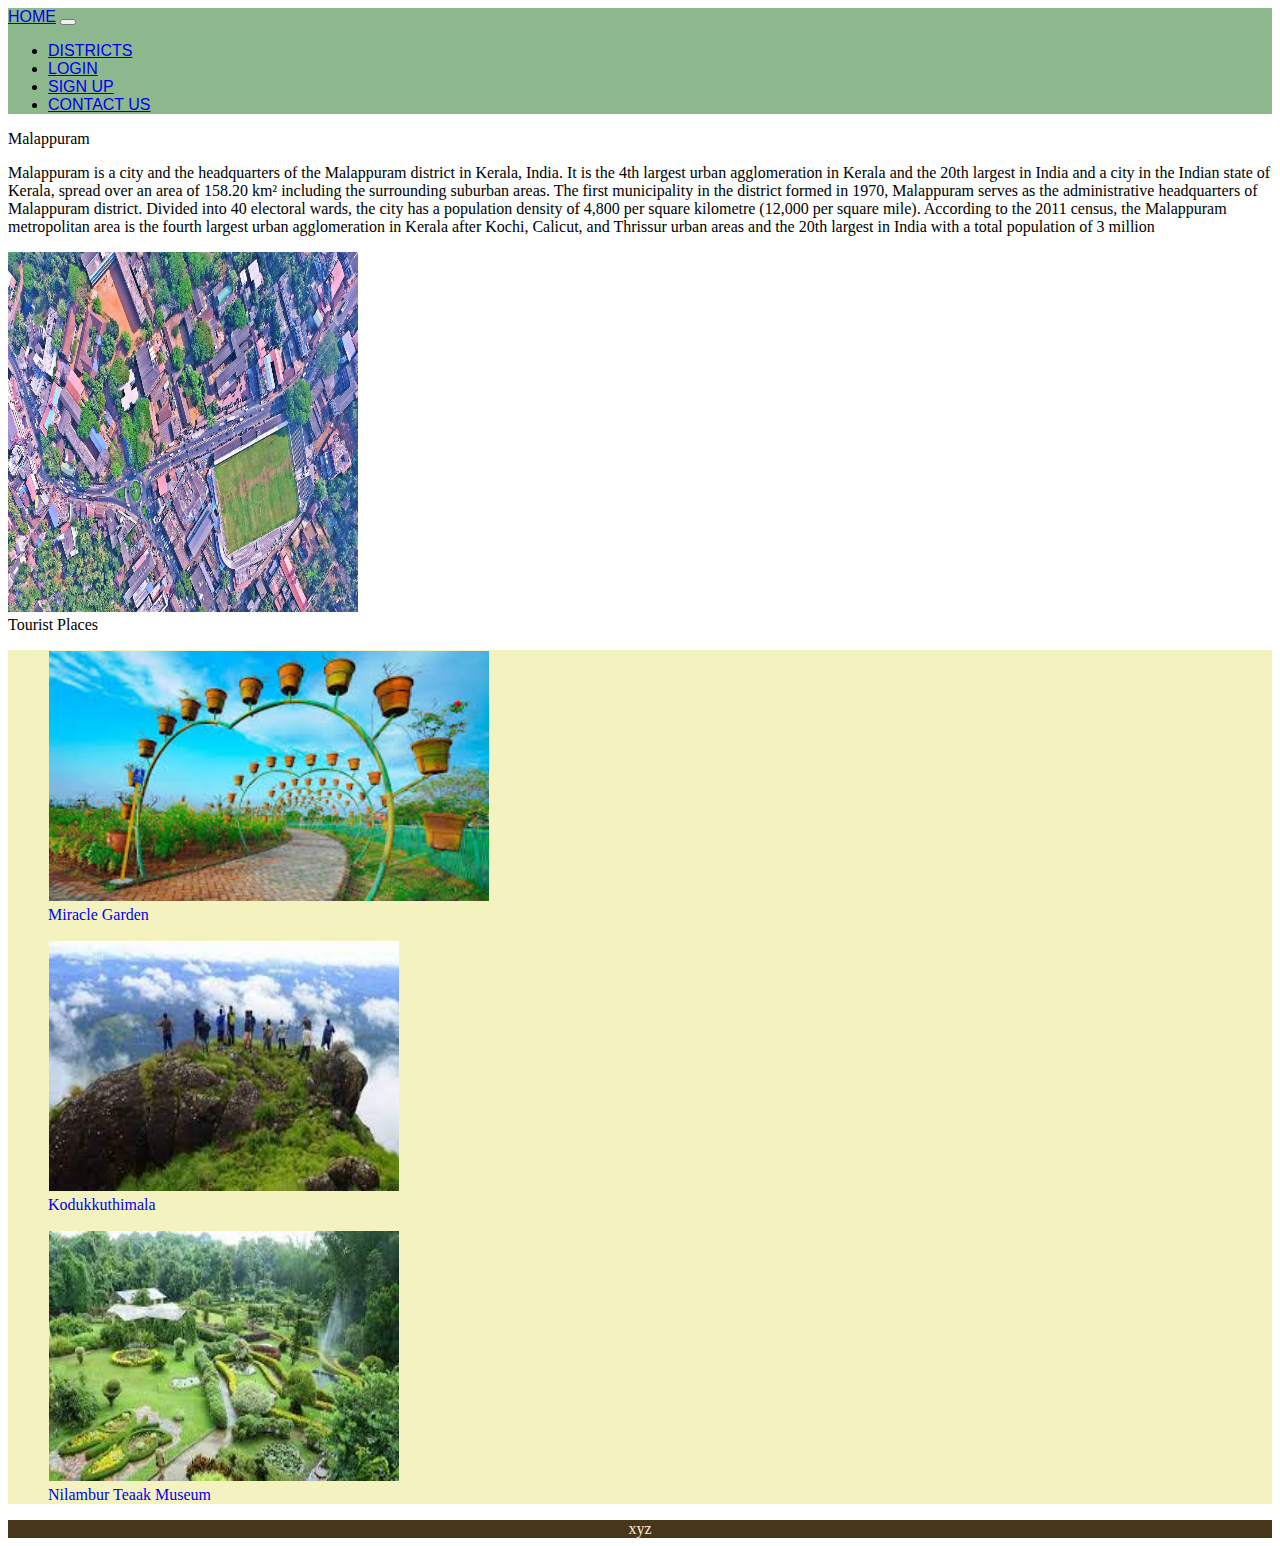
<file: malappuram.html>
<!DOCTYPE html>
<html lang="en">
<head>
    <meta charset="UTF-8">
    <meta name="viewport" content="width=device-width, initial-scale=1.0">
    <title>Document</title>
    <link href="style.css" rel="stylesheet">
    <link href="https://cdn.jsdelivr.net/npm/bootstrap@5.3.2/dist/css/bootstrap.min.css" rel="stylesheet" integrity="sha384-T3c6CoIi6uLrA9TneNEoa7RxnatzjcDSCmG1MXxSR1GAsXEV/Dwwykc2MPK8M2HN" crossorigin="anonymous">
</head>
<body>
    <header>
    
        <nav class="navbar navbar-expand-lg navbar-light static-top" id="navs">
            <div class="container-fluid">
              <a class="navbar-brand text-light fs-4"href="index.html">HOME</a>
              <button class="navbar-toggler" type="button" data-bs-toggle="collapse" data-bs-target="#navbarNav" aria-controls="navbarNav" aria-expanded="false" aria-label="Toggle navigation">
                <span class="navbar-toggler-icon"></span>
              </button>
              <div class="collapse navbar-collapse" id="navbarNav">
                <ul class="navbar-nav ms-auto p-2">
                  <li class="nav-item p-2">
                    <a class="nav-link active text-light fs-5" aria-current="page" href="district.html">DISTRICTS</a>
                  </li>
                  <li class="nav-item p-2">
                    <a class="nav-link text-light fs-5" href="login.html">LOGIN</a>
                  </li>
                  <li class="nav-item p-2">
                    <a class="nav-link text-light fs-5" href="signup.html">SIGN UP</a>
                  </li>
                  <li class="nav-item p-2">
                    <a class="nav-link text-light fs-5" href="contact.html">CONTACT US</a>
                  </li>
                </ul>
              </div>
            </div>
          </nav>
        </header>

        <div class="container">
            <div class="row">
              <div class="col-12 mt-3 fs-2 fw-bold">Malappuram</div>
              <div class="col-6 ml-2 text-warning-emphasis">
              <p>Malappuram is a city and the headquarters of the Malappuram district in Kerala, India. 
                It is the 4th largest urban agglomeration in Kerala and the 20th largest in India and a city in the 
                Indian state of Kerala, spread over an area of 158.20 km² including the surrounding suburban areas.
                The first municipality in the district formed in 1970, Malappuram serves as the administrative headquarters of
                 Malappuram district. Divided into 40 electoral wards, the city has a population density of 4,800 per square 
                 kilometre (12,000 per square mile). According to the 2011 census, the Malappuram metropolitan area is the 
                 fourth largest urban agglomeration in Kerala 
                after Kochi, Calicut, and Thrissur urban areas and the 20th largest in India with a total population of 3 million
                </p></div>
                <div class="col-6 ml-5">
                     <img src="images\malapuramdis.jpg" alt="" class=" img-fluid">
                </div>
              <div class=" col-12 mt-5 text-center fs-3 fw-semibold">Tourist Places</div>
              <div class="grid text-center">   
                <div class="g-col-6 g-col-xl-4 g-col-lg-4 g-col-md-4 g-col-sm-6 g-col-xs-12 mt-5 pt-4">
                    <figure class="figure">
                        <a href="#"><img src="images\miracle.jpg" alt="..."></a>
                        <a href="#"><figcaption class="figure-caption fs-5 fw-bold text-center text-warning-emphasis">Miracle Garden</figcaption>  </a>
                      </figure>
        
                      <figure class="figure">
                        <a href="#"><img src="images\kodukkuthi.jfif" class="figure-img img-fluid rounded" alt="..."></a>
                        <a href="#"><figcaption class="figure-caption fs-5 fw-bold text-center text-warning-emphasis">Kodukkuthimala</figcaption></a>
                      </figure>
        
                      <figure class="figure">
                        <a href="#"><img src="images\nilambur.jfif" class="figure-img img-fluid rounded" alt="..."></a>
                        <a href="#"><figcaption class="figure-caption fs-5 fw-bold text-center text-warning-emphasis">Nilambur Teaak Museum</figcaption></a>
                      </figure>
                    
                </div>
                
                
                
            </div>
            </div>
          </div>

          <footer>
            xyz
        </footer>


        <script src="https://cdn.jsdelivr.net/npm/bootstrap@5.3.2/dist/js/bootstrap.bundle.min.js" integrity="sha384-C6RzsynM9kWDrMNeT87bh95OGNyZPhcTNXj1NW7RuBCsyN/o0jlpcV8Qyq46cDfL" crossorigin="anonymous"></script>

</body>
</html>
</file>
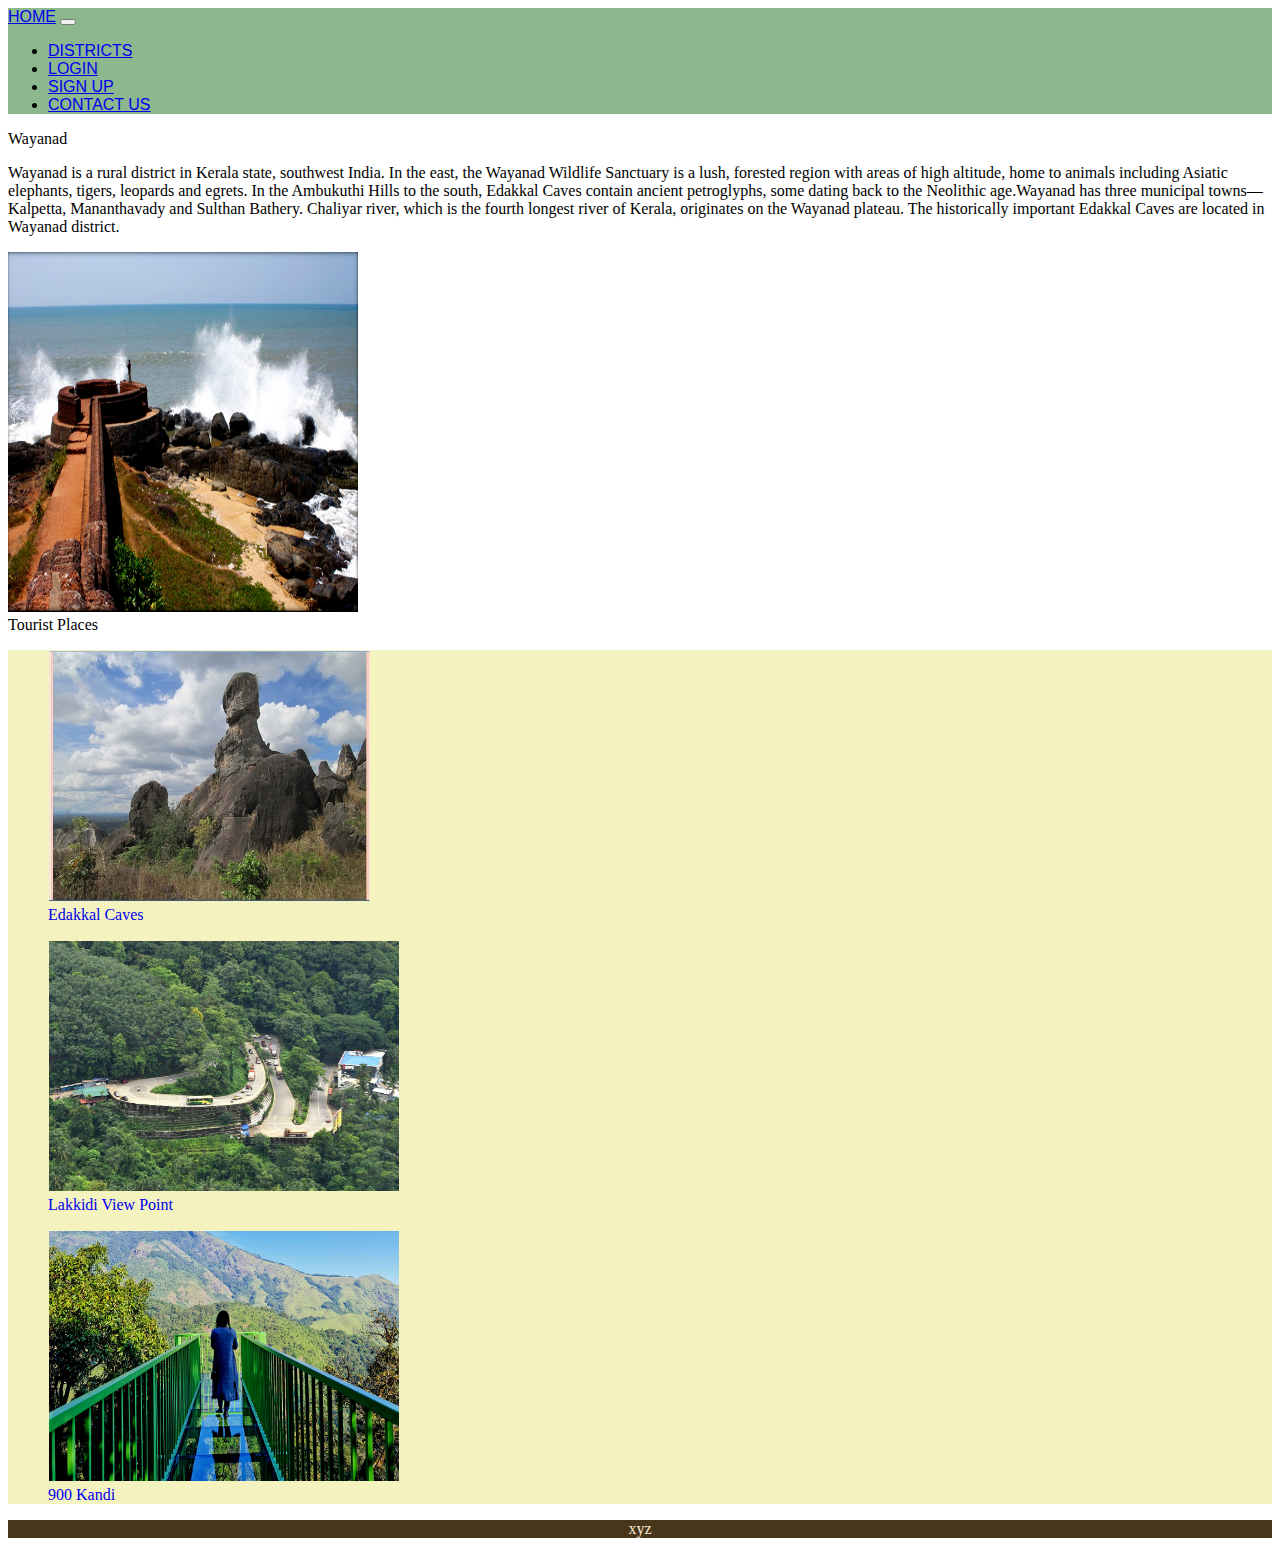
<file: wayanad.html>
<!DOCTYPE html>
<html lang="en">
<head>
    <meta charset="UTF-8">
    <meta name="viewport" content="width=device-width, initial-scale=1.0">
    <title>Document</title>
    <link href="style.css" rel="stylesheet">
    <link href="https://cdn.jsdelivr.net/npm/bootstrap@5.3.2/dist/css/bootstrap.min.css" rel="stylesheet" integrity="sha384-T3c6CoIi6uLrA9TneNEoa7RxnatzjcDSCmG1MXxSR1GAsXEV/Dwwykc2MPK8M2HN" crossorigin="anonymous">
</head>
<body>
    <header>
    
        <nav class="navbar navbar-expand-lg navbar-light static-top" id="navs">
            <div class="container-fluid">
              <a class="navbar-brand text-light fs-4"href="index.html">HOME</a>
              <button class="navbar-toggler" type="button" data-bs-toggle="collapse" data-bs-target="#navbarNav" aria-controls="navbarNav" aria-expanded="false" aria-label="Toggle navigation">
                <span class="navbar-toggler-icon"></span>
              </button>
              <div class="collapse navbar-collapse" id="navbarNav">
                <ul class="navbar-nav ms-auto p-2">
                  <li class="nav-item p-2">
                    <a class="nav-link active text-light fs-5" aria-current="page" href="district.html">DISTRICTS</a>
                  </li>
                  <li class="nav-item p-2">
                    <a class="nav-link text-light fs-5" href="login.html">LOGIN</a>
                  </li>
                  <li class="nav-item p-2">
                    <a class="nav-link text-light fs-5" href="signup.html">SIGN UP</a>
                  </li>
                  <li class="nav-item p-2">
                    <a class="nav-link text-light fs-5" href="contact.html">CONTACT US</a>
                  </li>
                </ul>
              </div>
            </div>
          </nav>
        </header>

        <div class="container">
            <div class="row">
              <div class="col-12 mt-3 fs-2 fw-bold">Wayanad</div>
              <div class="col-6 ml-2 text-warning-emphasis">
              <p>Wayanad is a rural district in Kerala state, southwest India. In the east, the Wayanad Wildlife 
                Sanctuary is a lush, forested region with areas of high altitude, home to animals including Asiatic 
                elephants, tigers, leopards and egrets. In the Ambukuthi Hills to the south, Edakkal Caves contain 
                ancient petroglyphs, some dating back to the Neolithic age.Wayanad has three municipal towns—Kalpetta, 
                Mananthavady and Sulthan Bathery.  Chaliyar river, which is the fourth longest river of Kerala, 
                originates on the Wayanad plateau. The historically important Edakkal Caves are located in Wayanad 
                district.
                </p></div>
                <div class="col-6 ml-5">
                     <img src="images\kasar.jpg" alt="" class=" img-fluid">
                </div>
              <div class=" col-12 mt-5 text-center fs-3 fw-semibold">Tourist Places</div>
              <div class="grid text-center">   
                <div class="g-col-6 g-col-xl-4 g-col-lg-4 g-col-md-4 g-col-sm-6 g-col-xs-12 mt-5 pt-4">
                    <figure class="figure">
                        <a href="#"><img src="images\edakkal caes.jpg" alt="..."></a>
                        <a href="#"><figcaption class="figure-caption fs-5 fw-bold text-center text-warning-emphasis">Edakkal Caves</figcaption>  </a>
                      </figure>
        
                      <figure class="figure">
                        <a href="#"><img src="images\lakkidi.jpg" class="figure-img img-fluid rounded" alt="..."></a>
                        <a href="#"><figcaption class="figure-caption fs-5 fw-bold text-center text-warning-emphasis">Lakkidi View Point</figcaption></a>
                      </figure>
        
                      <figure class="figure">
                        <a href="#"><img src="images\900_kandi_where_magic_begins20201209104547_1034_1.jpg" class="figure-img img-fluid rounded" alt="..."></a>
                        <a href="#"><figcaption class="figure-caption fs-5 fw-bold text-center text-warning-emphasis">900 Kandi</figcaption></a>
                      </figure>
                    
                </div>
                
                
                
            </div>
            </div>
          </div>

          <footer>
            xyz
        </footer>


        <script src="https://cdn.jsdelivr.net/npm/bootstrap@5.3.2/dist/js/bootstrap.bundle.min.js" integrity="sha384-C6RzsynM9kWDrMNeT87bh95OGNyZPhcTNXj1NW7RuBCsyN/o0jlpcV8Qyq46cDfL" crossorigin="anonymous"></script>

</body>
</html>
</file>
<file: style.css>
/*.img
{
    height: 60vh;
    width: 100vw;
    object-fit: cover;
    filter: brightness(1);
    
    
    
}*/

#navs
{
    background-color: rgb(141, 183, 141);
}

.navbar a{
    font-family:'Trebuchet MS', 'Lucida Sans Unicode', 'Lucida Grande', 'Lucida Sans', Arial, sans-serif
}
.carousel-inner img
{
    height: 80vh;
}
#explore 
{
    margin-top: 30px;
    padding: 15px;
    background-color: rgb(181, 115, 22);
    text-align: center;
}

.text-wrap
{
    width: 30px;    
}

.img-fluid
{
    width: 350px;
    height: 360px;
}

.grid{
    background-color: rgb(244, 243, 191);
    
}

.grid  img
{
    padding:1px;
}

.grid a
{
    text-decoration: none;
}

                                                /*Districts*/



h1{
    font-family:Verdana, Geneva, Tahoma, sans-serif;
    text-align: center;
    color: blue;
    
}


.figure a img
{
    height: 250px;
}

                                                    /*Login*/

#loginimg

{
    height: 100vh;
    width: 100%;  
  
}

#bgmg
{
    background-image: url('images/verubooti.jpg');
    
    background-repeat: no-repeat;
    background-size: 100% 100%;
    height: 100vh;
    width: 100%  
    
}

#bgmg form
{
    backdrop-filter: blur(15px);
    box-shadow: 0 0 10px rgba(73, 40, 1, 0.2);
    
}

#bgmg h1{
    
    text-align: left;

    color: rgb(5, 29, 5);
}

#bgmg form a{
    text-decoration: none;
    color: rgb(1, 1, 1);
    font-style: bold;
}


                                               /*    SignUp  */

#backgroundimg
{
    background-image: url('images/ente.webp');
    
    background-repeat: no-repeat;
    background-size: 100% 100%;
    height: 100vh;
    width: 100% 

}

#backgroundimg form
{
    backdrop-filter: blur(15px);
    box-shadow: 0 0 10px rgba(0, 0, 0, .2);
    border: 2px solid rgb(255, 255, 255);
}

#backgroundimg form h1{
    font-family: Impact, Haettenschweiler, 'Arial Narrow Bold', sans-serif;
}

#backgroundimg form a{
    text-decoration: none;
}

                                                /*contact*/


#backimg
{
    background-color: bisque;
    height: 100vh;
    width: 100%  
    
}

#mail
{
    font-family: 'Times New Roman', Times, serif;
}

#call
{
    font-family: 'Times New Roman', Times, serif;
}

#backimg a{
    text-decoration: none;
    color: rgb(102, 63, 18);
}


.figure img
{
    height: 250px;
}

footer{
    background-color: rgb(71, 54, 25);
    color: antiquewhite;
    text-align: center;
}
</file>
